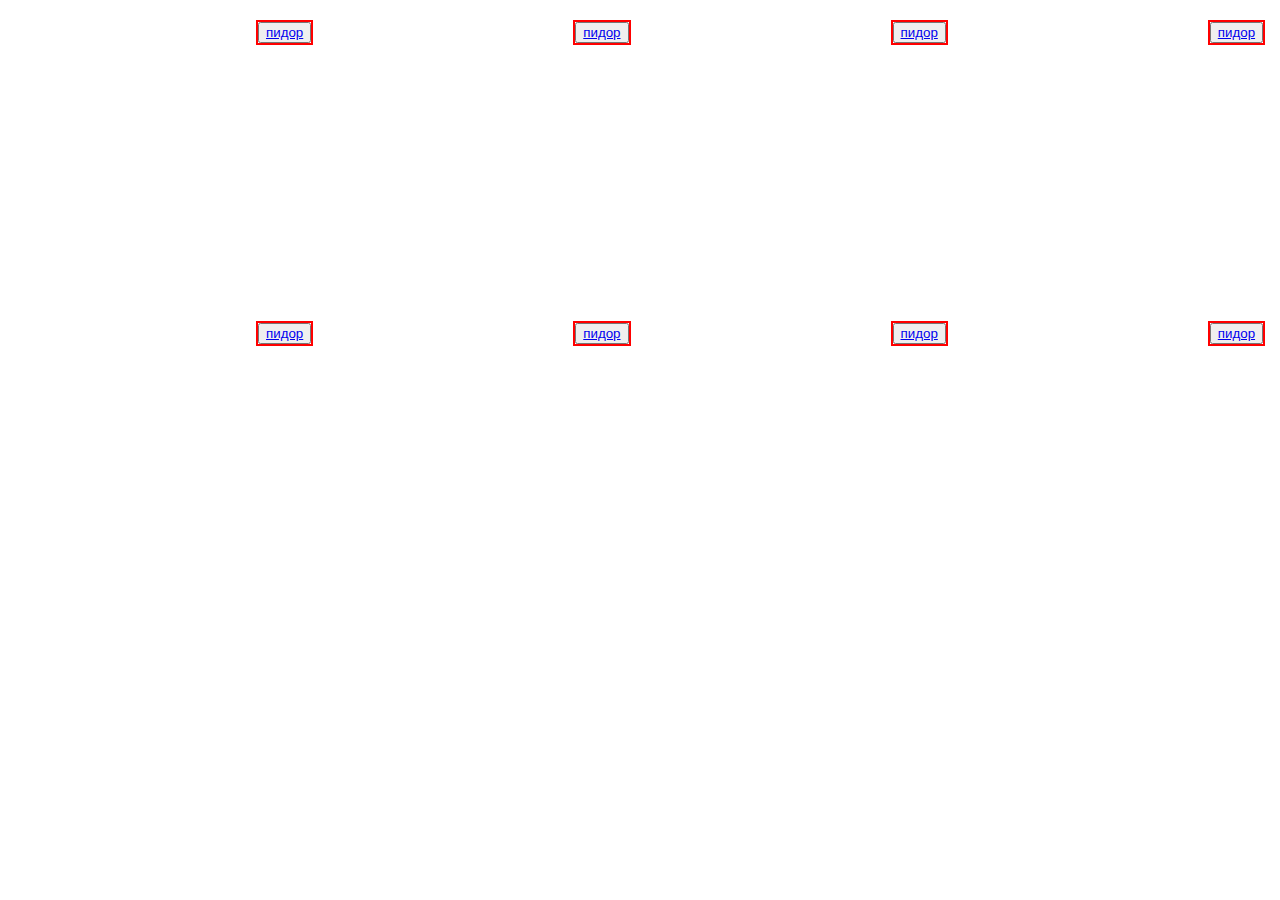
<file: index.html>
<!DOCTYPE html>
<html lang="en">
<head>
    <meta charset="UTF-8">
    <meta http-equiv="X-UA-Compatible" content="IE=edge">
    <meta name="viewport" content="width=device-width, initial-scale=1.0">
    <link rel="stylesheet" href="style.css">
    <link rel="stylesheet" href="reset.min.css">
    <title>Document</title>
</head>
<body>
    <div class="button">
        <button>
            <a href="index2.html">пидор</a>
        </button>
    </div>
    <div class="button">
        <button>
            <a href="index2.html">пидор</a>
        </button>
    </div>
    <div class="button">
        <button>
            <a href="index2.html">пидор</a>
        </button>
    </div>
    <div class="button">
        <button>
            <a href="index2.html">пидор</a>
        </button>
    </div>
    <div class="button">
        <button>
            <a href="index2.html">пидор</a>
        </button>
    </div>
    <div class="button">
        <button>
            <a href="index2.html">пидор</a>
        </button>
    </div>
    <div class="button">
        <button>
            <a href="index2.html">пидор</a>
        </button>
    </div>
    <div class="button">
        <button>
            <a href="index2.html">пидор</a>
        </button>
    </div>
</body>
</html>
</file>
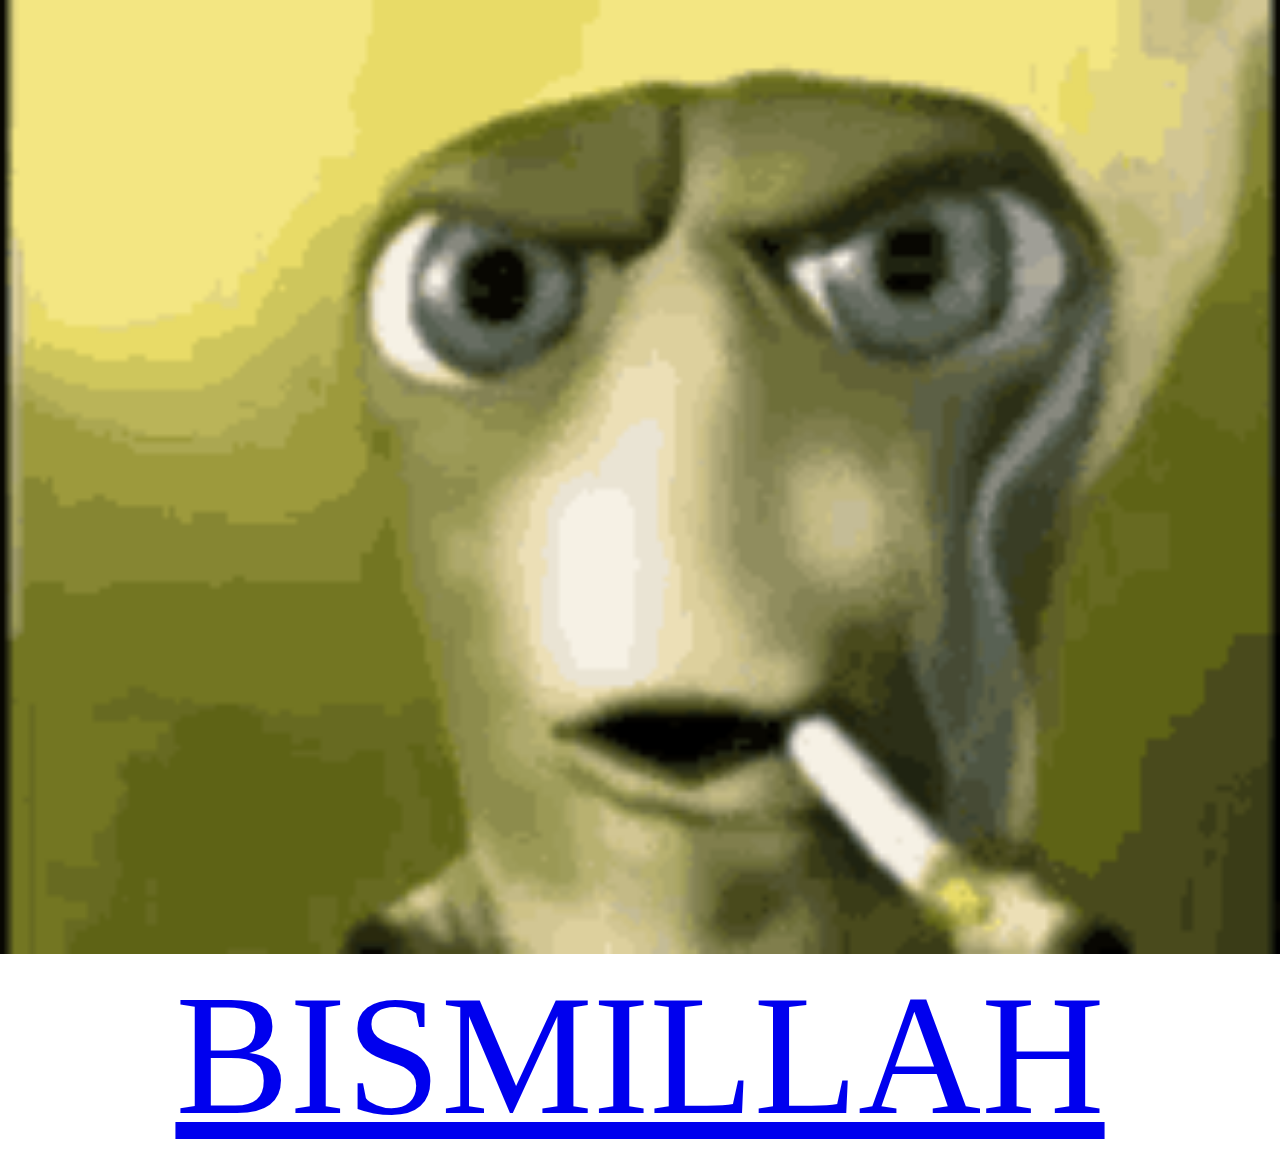
<file: index2.html>
<!DOCTYPE html>
<html lang="en">
<head>
    <meta charset="UTF-8">
    <meta http-equiv="X-UA-Compatible" content="IE=edge">
    <meta name="viewport" content="width=device-width, initial-scale=1.0">
    <link rel="stylesheet" href="style.css">
    <title>Document</title>
</head>
<body>
     <div class="gif">
         <img src="caterpillar.gif" alt="suka">
    </div>
    <div class="link">
         <a href="index.html">BISMILLAH</a>
    </div>
</body>
</html>
</file>
<file: style.css>
html, body {
    width: 100%;
    height: 100%;
    margin: 0;
    padding: 0;
 }
 
img {
    width: 100%;
    height: 100%;
 }
.gif {
    background-image: image("caterpillar.gif");
    background-size: cover;
}
.link {
    text-align: center;
    font-size: 128pt;
}
.button {
    margin: 20px 0px 20% 20%;
    border: 2px solid red;
    display: inline-block;
}
</file>
